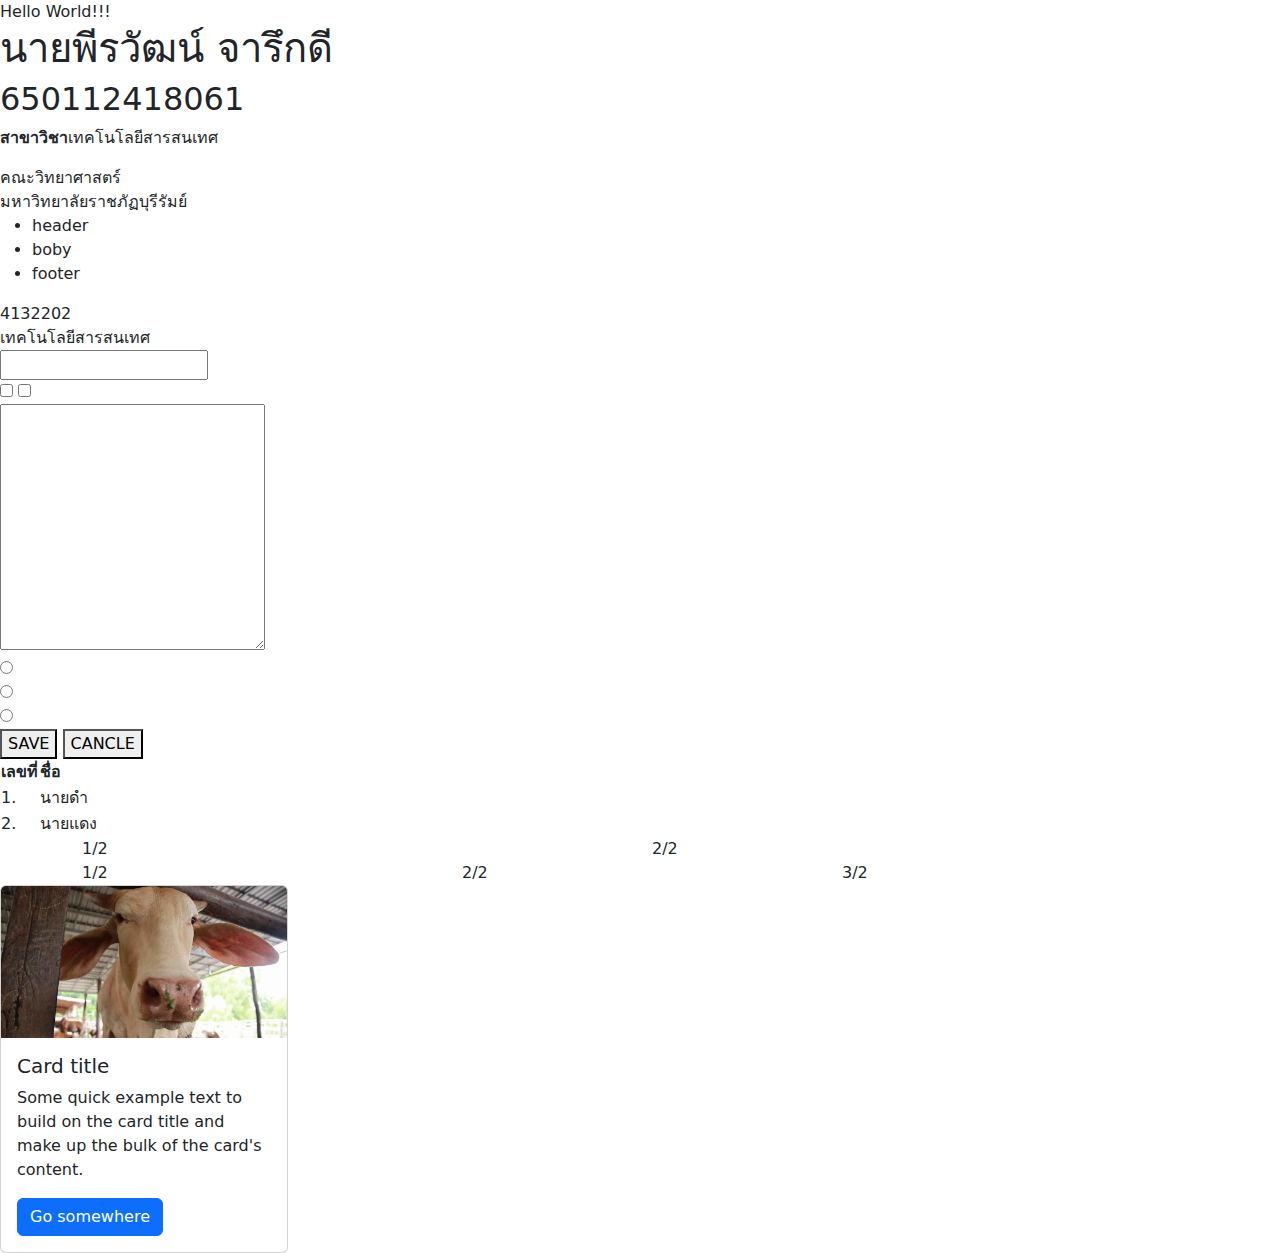
<file: lab1/index.html>
<!DOCTYPE html>
<html lang="en">
<head>
    <meta charset="UTF-8">
    <meta name="viewport" content="width=device-width, initial-scale=1.0">
    <title>Document</title>
   
    <link rel="stylesheet" href="https://cdn.jsdelivr.net/npm/bootstrap@5.3.2/dist/css/bootstrap.min.css">

    <link rel="stylesheet" href="#custom.css">

</head>
<body>
    Hello World!!!
    
    <h1>นายพีรวัฒน์ จารึกดี</h1>
    <h2>650112418061</h2>

    <p><strong>สาขาวิชา</strong>เทคโนโลยีสารสนเทศ</p>
    
    <span>คณะวิทยาศาสตร์<br>มหาวิทยาลัยราชภัฏบุรีรัมย์</span>

    <ul>
        <li>header</li>
        <li>boby</li>
        <li>footer</li>
    </ul>

    <div>4132202</div>
    <div>เทคโนโลยีสารสนเทศ</div>

    <form action="temp.htmi" method="GET">
        <input type="text"> <br>
        <input type="checkbox">
        <input type="checkbox"> <br>
        <textarea name="" id="" cols="30" rows="10"></textarea> <br>
        <input type="radio" name="lab"> <br>
        <input type="radio" name="lab"> <br>
        <input type="radio" name="lab"> <br>
        <button type="submit">SAVE</button>
        <button type="reset">CANCLE</button>
    </form>

    <table>
        <thead>
            <tr>
                <th>เลขที่</th>
                <th>ชื่อ</th>
            </tr>
        </thead>
        <tbody>
            <tr>
                <td>1.</td>
                <td>นายดำ</td>
            </tr>
            <tr>
                <td>2.</td>
                <td>นายแดง</td>
            </tr>
        </tbody>
    </table>

    <div class="container">
        <div class="row">
          <div class="col">1/2</div>
          <div class="col">2/2</div>
        </div>
    <div class="row">
        <div class="col">1/2</div>
        <div class="col">2/2</div>
        <div class="col">3/2</div>
    </div>
    </div>

<div class="card" style="width: 18rem;">
    <img src="img/download.jpg" class="card-img-top" alt="...">
    <div class="card-body">
      <h5 class="card-title">Card title</h5>
      <p class="card-text">Some quick example text to build on the card title and make up the bulk of the card's content.</p>
      <a href="#" class="btn btn-primary">Go somewhere</a>
    </div>
  </div>

<script src="https://cdn.jsdelivr.net/npm/bootstrap@5.3.2/dist/js/bootstrap.bundle.min.js"></script>

 </body>

</html>
</file>
